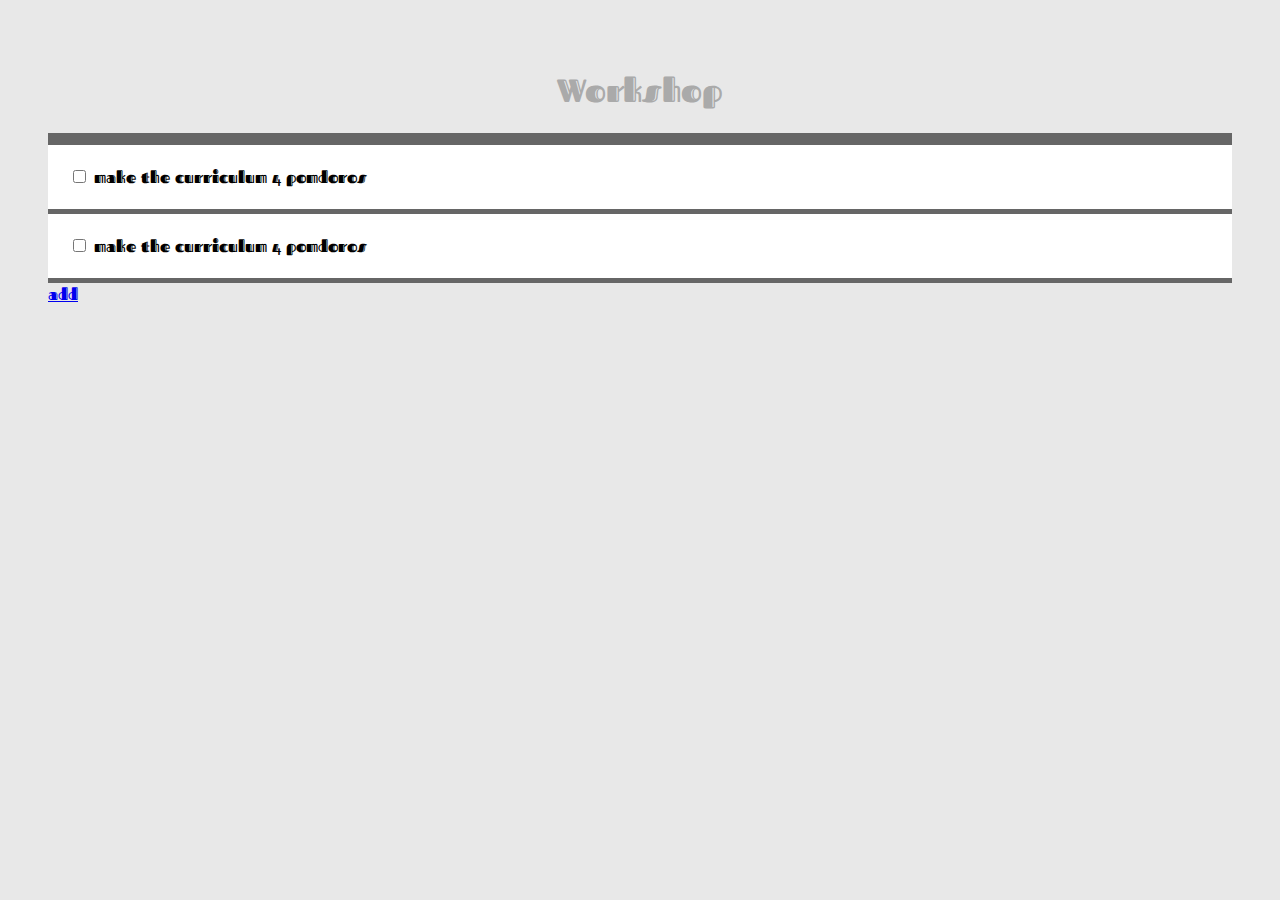
<file: index.html>
<!DOCTYPE html>
<html>
    <head>
        <link href="https://fonts.googleapis.com/css?family=Fascinate+Inline" rel="stylesheet">
        <title>I dont know</title>
        <link href="style.css" rel="stylesheet">
        
    </head>
    
    <body>
        <h1>Workshop</h1>
    <ul>
        <li>
            <input type="checkbox">
            <label>  
            make the curriculum 4 pomdoros
            </label>
        </li>
         <li>
            <input type="checkbox">
            <label>  
            make the curriculum 4 pomdoros
            </label>
            </li>
        
    </ul>
    <a class="button" href="add.html">add</a>
    </body>
</file>
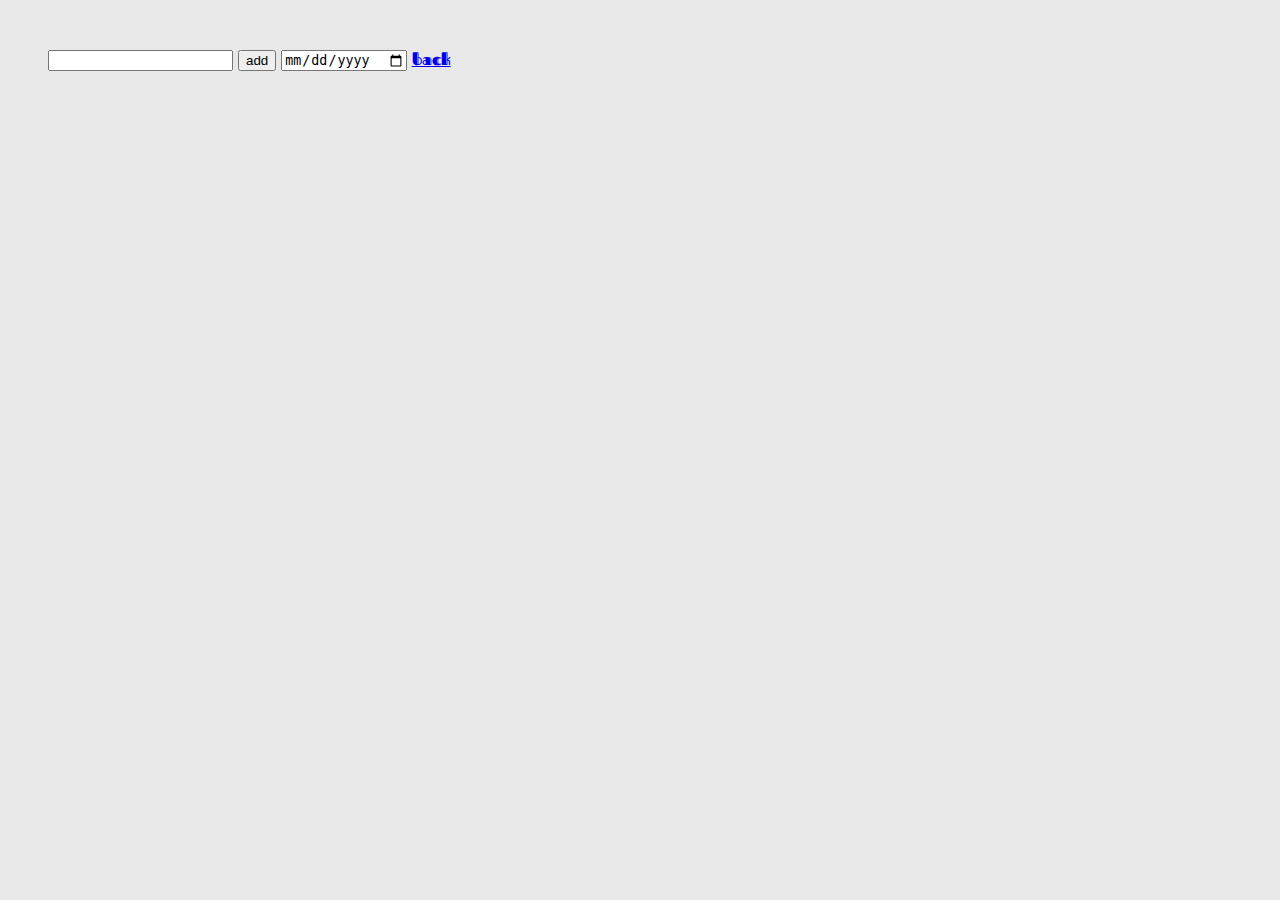
<file: add.html>
<!DOCTYPE html>
<html>
    <head>
        <link href="https://fonts.googleapis.com/css?family=Fascinate+Inline" rel="stylesheet">
        <title>I dont know</title>
        <link href="style.css" rel="stylesheet">
        
    </head>
    
    <body>

<input type="text">
<input type="submit" value="add">
<input type="date">
<a href="index.html">back</a>
</body>
</html>
</file>
<file: style.css>
body{ 
 padding:40px;
 font-family: 'Fascinate Inline', cursive;
}

li{
    list-style: none;
padding: 21px;
border-bottom:5px solid #666;
}
h1{color:#aaa;
    text-align: center;
}
html{
    background:#e8e8e8;
}

ul{
    margin:0px;
    padding:0px;
    background:white;
border-top:12px solid #666; 

}
.button{ 
    
}

    







target{rule:value}
</file>
